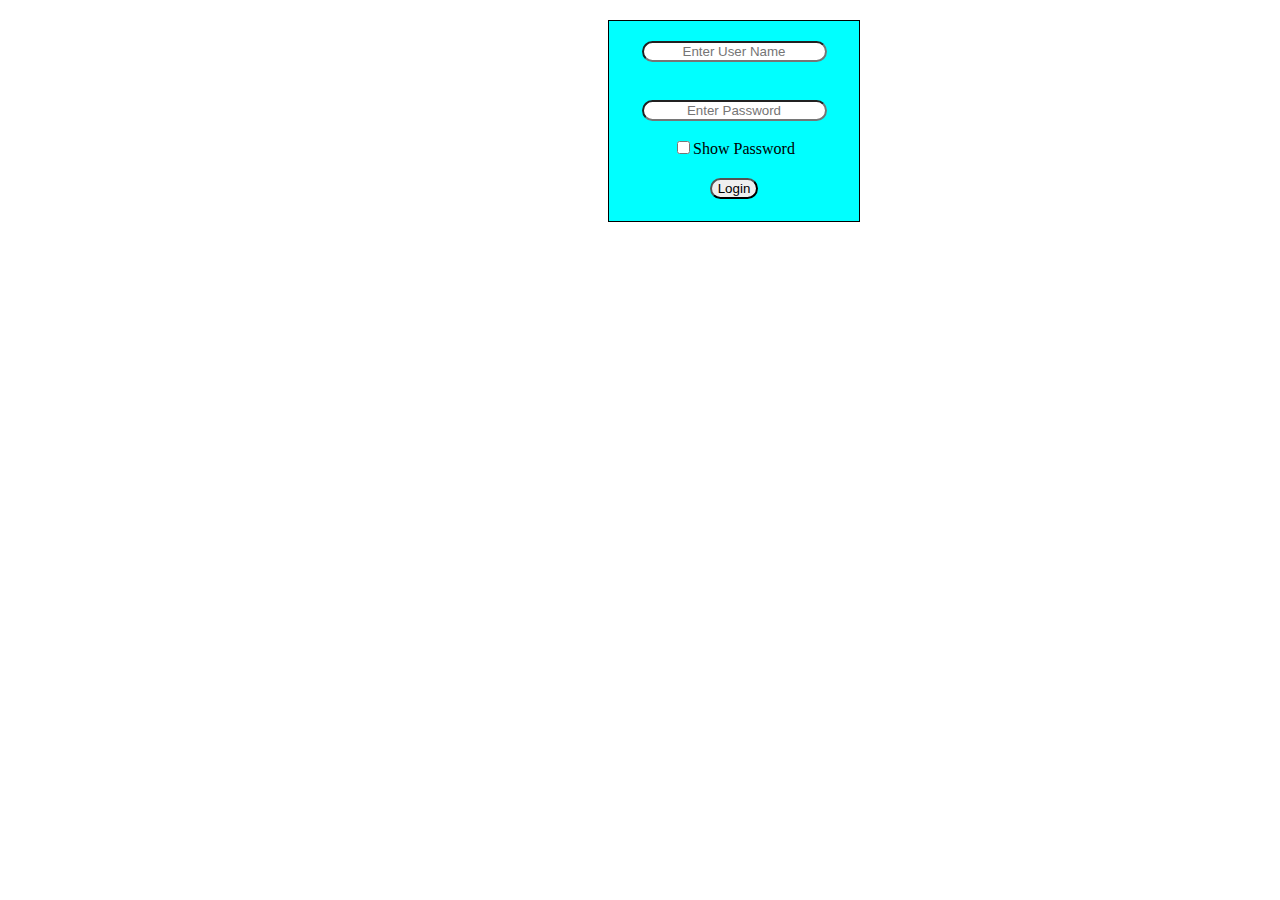
<file: Assignment6/login.html>
<!DOCTYPE html>
<html lang="en">
<head>
    <meta charset="UTF-8">
    <meta name="viewport" content="width=device-width, initial-scale=1.0">
    <meta http-equiv="X-UA-Compatible" content="ie=edge">
    <title>LoginForm</title>
    <link rel="stylesheet" href="/Assignment6/login.css">
</head>
<body>
    <form action="">
        <input type="text" placeholder="Enter User Name"><br>
        <br>
        <input type="password" placeholder="Enter Password" id="password">
        <br>
        <input type="checkbox" onclick="passPassword()">Show Password <br>
        <input type="button" value="Login" >
    </form>
    <script src=login.js></script>
</body>
</html>
</file>
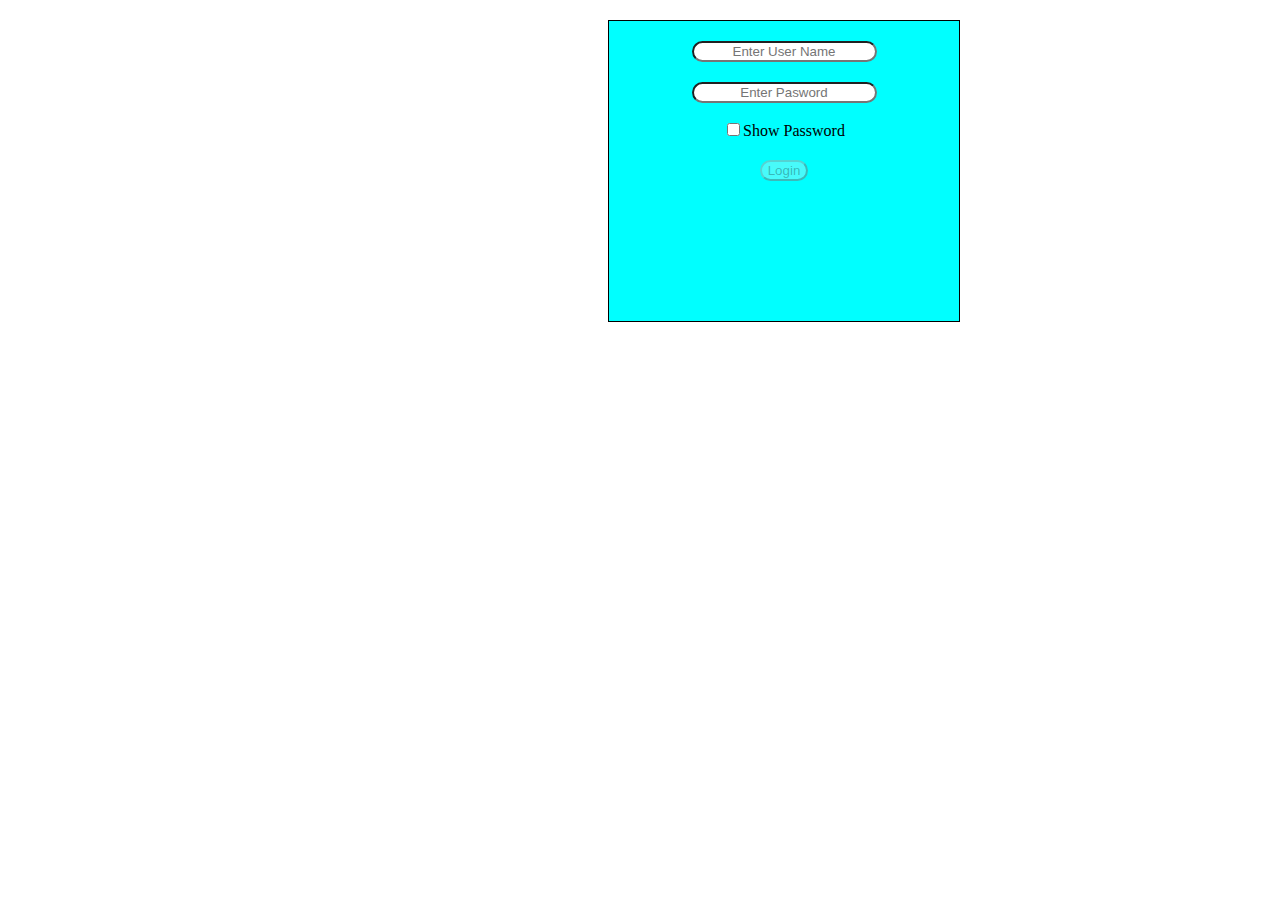
<file: Assignment7/login.html>
<!DOCTYPE html>
<html lang="en">
<head>
    <title>LoginForm</title>
    <link rel="stylesheet" href="/Assignment7/login.css">
</head>
<body>
<form action="">
    <div>
            <input type="text" name="username" placeholder="Enter User Name" id="username" oninput="enableDisable()">
            <br>
            <input type="password" name="password" placeholder="Enter Pasword" id="password" oninput="enableDisable()">
            <br>
            <input type="checkbox" onclick="showPassword()">Show Password <br>
            <input type="submit" value="Login" id="login" disabled>
    </div>
</form>
    <script src=login.js></script>
</body>
</html>
</file>
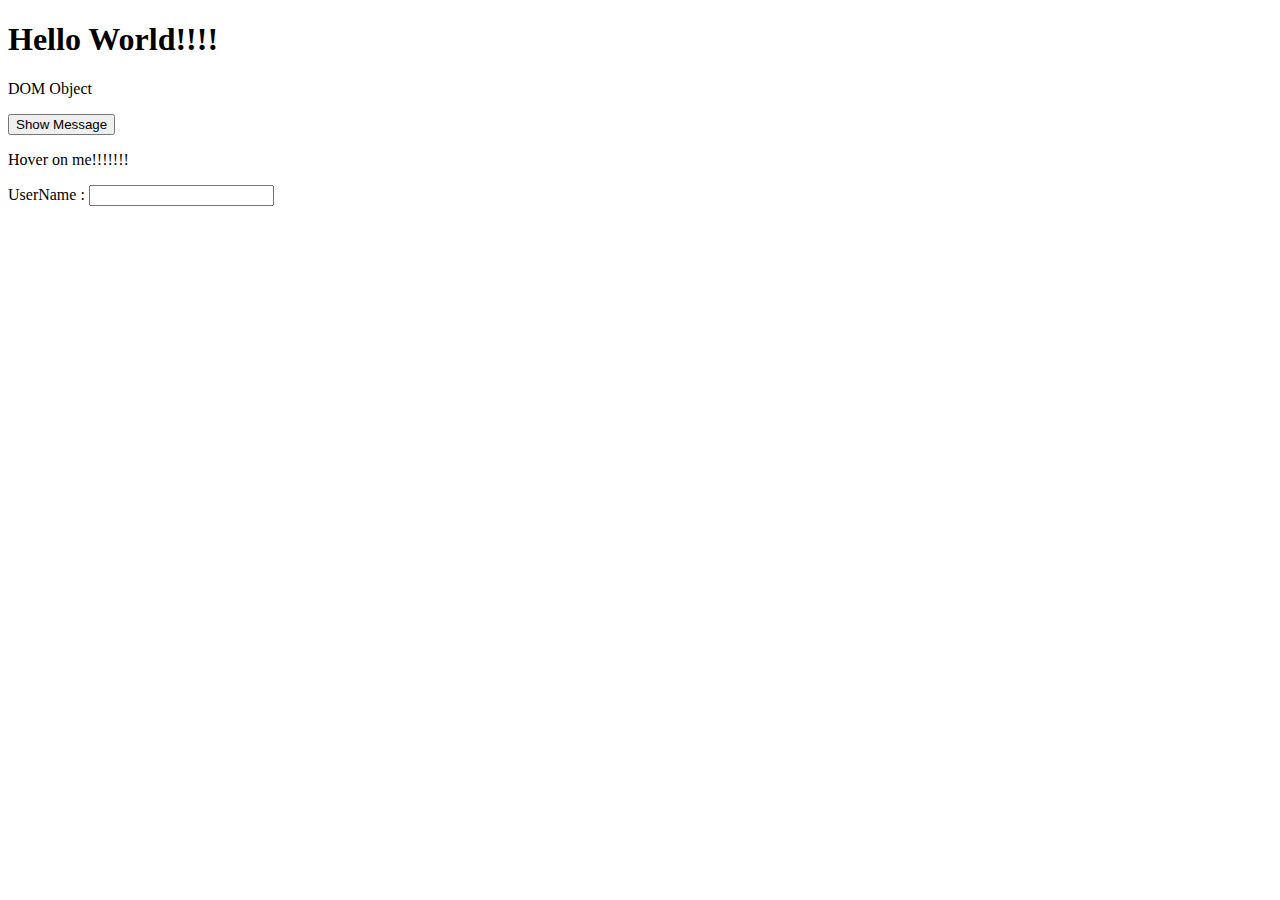
<file: Dom/Dom.html>
<!DOCTYPE html>
<html lang="en">
<head>
    <meta charset="UTF-8">
    <meta name="viewport" content="width=device-width, initial-scale=1.0">
    <meta http-equiv="X-UA-Compatible" content="ie=edge">
    <title>DOM</title>
    
</head>
<body>
    <h1 id="demo">Hello World!!!!</h1>
    <p>DOM Object</p>
    <button onclick="showMessage()">Show Message</button>
    <p id="mover" onmouseout="removeColor()" onmouseover="changeColor()">Hover on me!!!!!!!</p>
    UserName :
    <input id="username" type="text" onkeyup="printHello()"/>
    <p id="showusername"></p>
    <script src="Dom.js"></script>
</body>
</html>
</file>
<file: Assignment6/login.css>
form{
    border: 1px solid black;
    text-align: center;
    height: 200px;
    width: 250px;
    margin-left: 600px;
    margin-top: 20px;
    background-color: aqua;
}
input
{
    margin-top: 20px;
    border-radius: 50px;
    outline: none;
    text-align: center;
   
}
img{
    top: 80px;
    height: 25px;
    width: 25px;
}
</file>
<file: Assignment7/login.css>
form{
    border: 1px solid black;
    text-align: center;
    height: 300px;
    width: 350px;
    margin-left: 600px;
    margin-top: 20px;
    background-color: aqua;
}
input
{
    margin-top: 20px;
    border-radius: 50px;
    outline: none;
    text-align: center;
}
</file>
